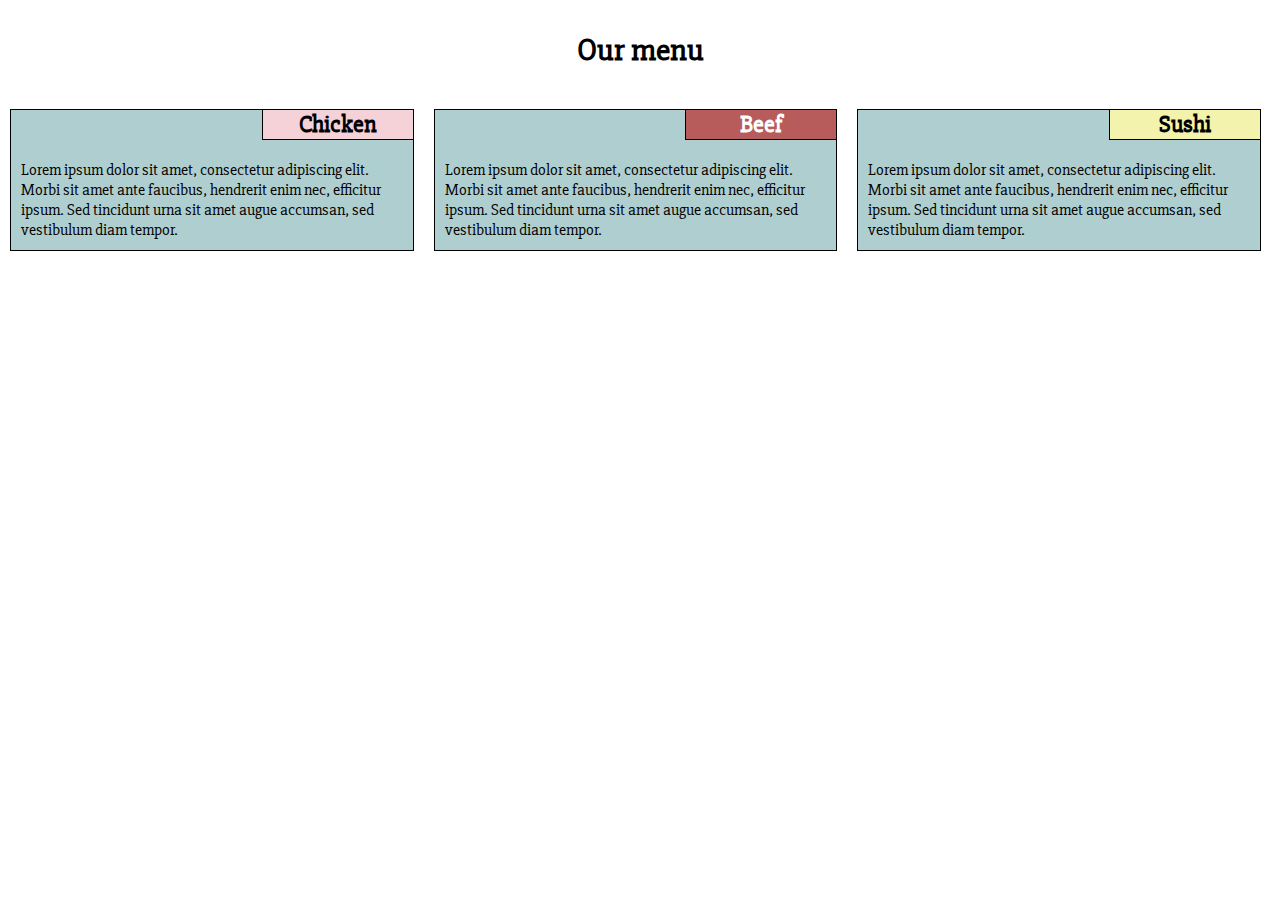
<file: module2-solution/index.html>
<!DOCTYPE html>
<html>
  <head>
    <title>Hello coursera</title>
    <link rel="stylesheet" href="./css/styles.css" />
    <link href="https://fonts.googleapis.com/css2?family=Slabo+27px&display=swap" rel="stylesheet">
  </head>
  <body>
    <div class="main-container">
      <h1 class="main-title">Our menu</h1>
      <section class="col-l-3 col-m-6">
        <h2 class="title title--pink float-right bg-pink">Chicken</h2>
        <p class="dummy-text">
          Lorem ipsum dolor sit amet, consectetur adipiscing elit. Morbi sit
          amet ante faucibus, hendrerit enim nec, efficitur ipsum. Sed tincidunt
          urna sit amet augue accumsan, sed vestibulum diam tempor.
        </p>
      </section>
      <section class="col-l-3 col-m-6">
        <h2 class="title title--red float-right bg-red">Beef</h2>
        <p class="dummy-text">
          Lorem ipsum dolor sit amet, consectetur adipiscing elit. Morbi sit
          amet ante faucibus, hendrerit enim nec, efficitur ipsum. Sed tincidunt
          urna sit amet augue accumsan, sed vestibulum diam tempor.
        </p>
      </section>
      <section class="col-l-3 col-m-12">
        <h2 class="title title--yellow float-right bg-yellow">Sushi</h2>
        <p class="dummy-text">
          Lorem ipsum dolor sit amet, consectetur adipiscing elit. Morbi sit
          amet ante faucibus, hendrerit enim nec, efficitur ipsum. Sed tincidunt
          urna sit amet augue accumsan, sed vestibulum diam tempor.
        </p>
      </section>
    </div>
  </body>
</html>
</file>
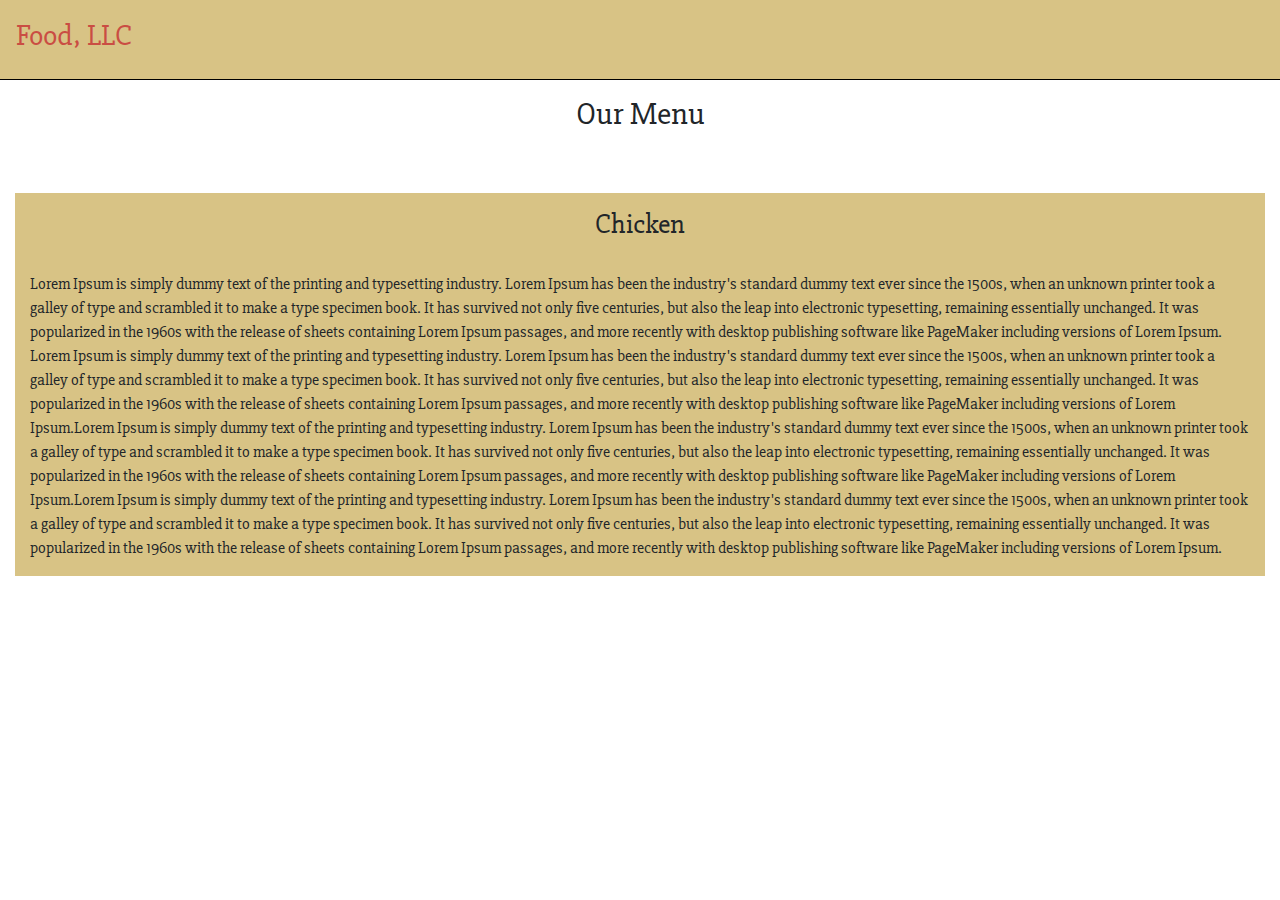
<file: module3-solution/index.html>
<!DOCTYPE html>

<head>
    <title>Module 3 solution</title>
    <link rel="stylesheet" href="./css/styles.css" />
    <link rel="stylesheet" href="./css/bootstrap.min.css" />
    <link href="https://fonts.googleapis.com/css2?family=Slabo+27px&display=swap" rel="stylesheet">
    <link href="https://fonts.googleapis.com/css2?family=Slabo+27px&display=swap" rel="stylesheet">
</head>

<body>
    <nav class="navbar navbar-expand-lg navbar-light">
        <h1 class="navbar-brand" href="#">Food, LLC</h1>
        <button id="navBtn" class="navbar-toggler" type="button" data-toggle="collapse" data-target="#navBarMobileView"
            aria-controls="navBarMobileView" aria-expanded="false" aria-label="Toggle navigation mobile view">
            <svg width="1em" height="1em" viewBox="0 0 16 16" class="bi bi-list" fill="currentColor" xmlns="http://www.w3.org/2000/svg">
                <path fill-rule="evenodd" d="M2.5 11.5A.5.5 0 0 1 3 11h10a.5.5 0 0 1 0 1H3a.5.5 0 0 1-.5-.5zm0-4A.5.5 0 0 1 3 7h10a.5.5 0 0 1 0 1H3a.5.5 0 0 1-.5-.5zm0-4A.5.5 0 0 1 3 3h10a.5.5 0 0 1 0 1H3a.5.5 0 0 1-.5-.5z"/>
              </svg>
        </button>

        <div class="visible-xs collapse navbar-collapse" id="navBarMobileView">
            <ul class="navbar-nav mr-auto">
                <li class="nav-item">
                    <a class="nav-link" href="#">Chicken</a>
                </li>
                <li class="nav-item">
                    <a class="nav-link" href="#">Beef</a>
                </li>
                <li class="nav-item dropdown">
                    <a class="nav-link" href="#">Sushi</a>
                </li>
            </ul>
        </div>
    </nav>
    <div class="container-fluid">
        <h2 class="title--center">Our Menu</h2>
        <div class="row">
            <div class="col-sm-12">
                <h3 class="title--center">Chicken</h3>
                <p>
                    Lorem Ipsum is simply dummy text of the printing and typesetting industry.
                    Lorem Ipsum has been the industry's standard dummy text ever since the 1500s, when an unknown
                    printer took a galley of type and scrambled it to make a type specimen book. It has survived not
                    only five centuries,
                    but also the leap into electronic typesetting, remaining essentially unchanged.
                    It was popularized in the 1960s with the release of sheets containing Lorem Ipsum passages,
                    and more recently with desktop publishing software like PageMaker including versions of Lorem Ipsum.
                    Lorem Ipsum is simply dummy text of the printing and typesetting industry.
                    Lorem Ipsum has been the industry's standard dummy text ever since the 1500s, when an unknown
                    printer took a galley of type and scrambled it to make a type specimen book. It has survived not
                    only five centuries,
                    but also the leap into electronic typesetting, remaining essentially unchanged.
                    It was popularized in the 1960s with the release of sheets containing Lorem Ipsum passages,
                    and more recently with desktop publishing software like PageMaker including versions of Lorem
                    Ipsum.Lorem Ipsum is simply dummy text of the printing and typesetting industry.
                    Lorem Ipsum has been the industry's standard dummy text ever since the 1500s, when an unknown
                    printer took a galley of type and scrambled it to make a type specimen book. It has survived not
                    only five centuries,
                    but also the leap into electronic typesetting, remaining essentially unchanged.
                    It was popularized in the 1960s with the release of sheets containing Lorem Ipsum passages,
                    and more recently with desktop publishing software like PageMaker including versions of Lorem
                    Ipsum.Lorem Ipsum is simply dummy text of the printing and typesetting industry.
                    Lorem Ipsum has been the industry's standard dummy text ever since the 1500s, when an unknown
                    printer took a galley of type and scrambled it to make a type specimen book. It has survived not
                    only five centuries,
                    but also the leap into electronic typesetting, remaining essentially unchanged.
                    It was popularized in the 1960s with the release of sheets containing Lorem Ipsum passages,
                    and more recently with desktop publishing software like PageMaker including versions of Lorem Ipsum.
                </p>
            </div>
        </div>
    </div>
    <script src="js/jquery.min.js"></script>
    <script src="js/bootstrap.min.js"></script>
</body>

</html>
</file>
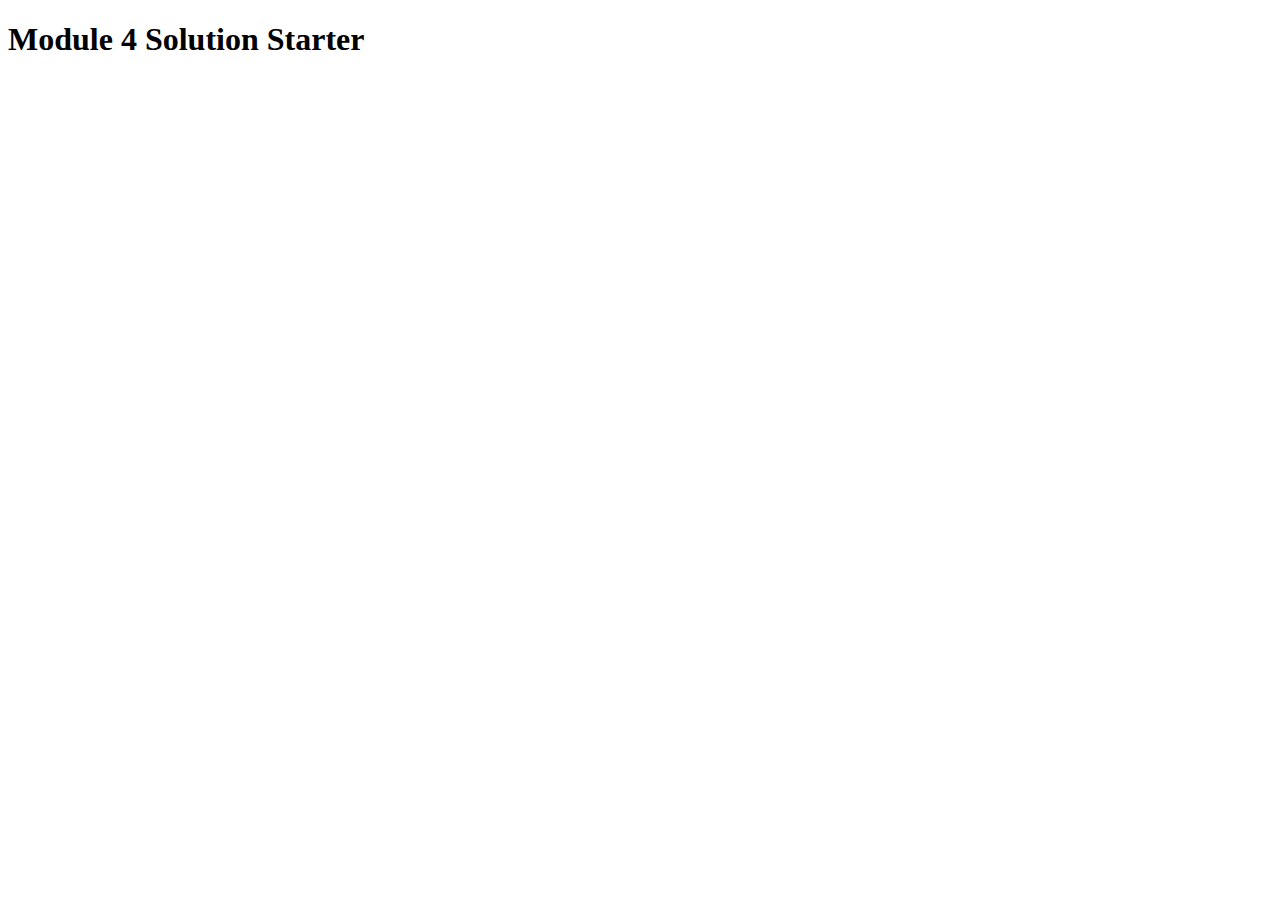
<file: module4-solution/easier/index.html>
<!DOCTYPE html>
<html>

<head>
  <meta charset="utf-8">
  <title>Module 4 Solution Starter</title>
</head>

<body>
  <h1>Module 4 Solution Starter</h1>
  <script src="SpeakHello.js"></script>
  <script src="SpeakGoodBye.js"></script>
  <script src="script.js"></script>
</body>

</html>
</file>
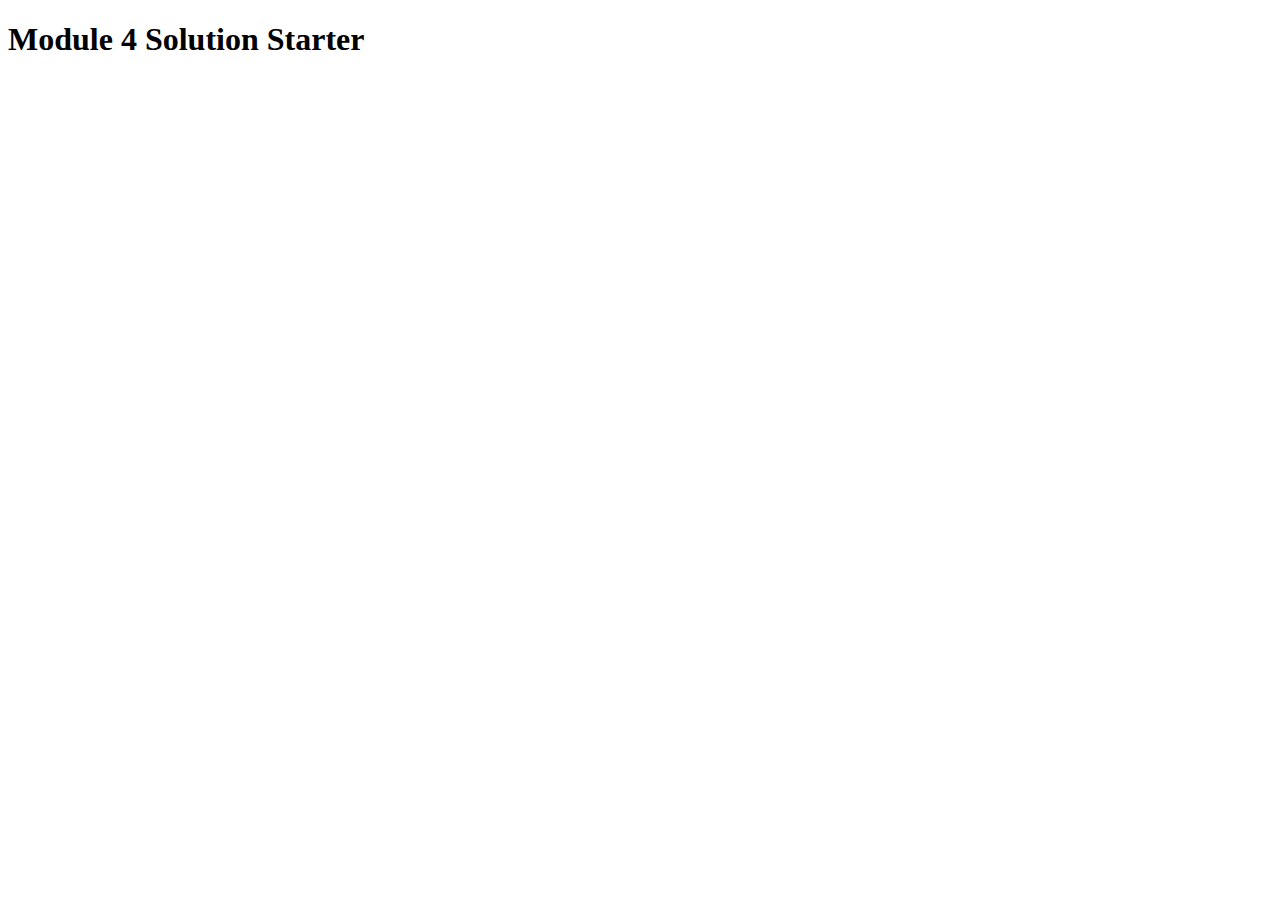
<file: module4-solution/harder/index.html>
<!DOCTYPE html>
<html>
<head>
  <meta charset="utf-8">
  <title>Module 4 Solution Starter</title>
  <script>
    var names = []; // DO NOT REMOVE
  </script>
  <script src="SpeakHello.js"></script>
  <script src="SpeakGoodBye.js"></script>
  <script src="script.js"></script>
</head>
<body>
  <h1>Module 4 Solution Starter</h1>
</body>
</html>
</file>
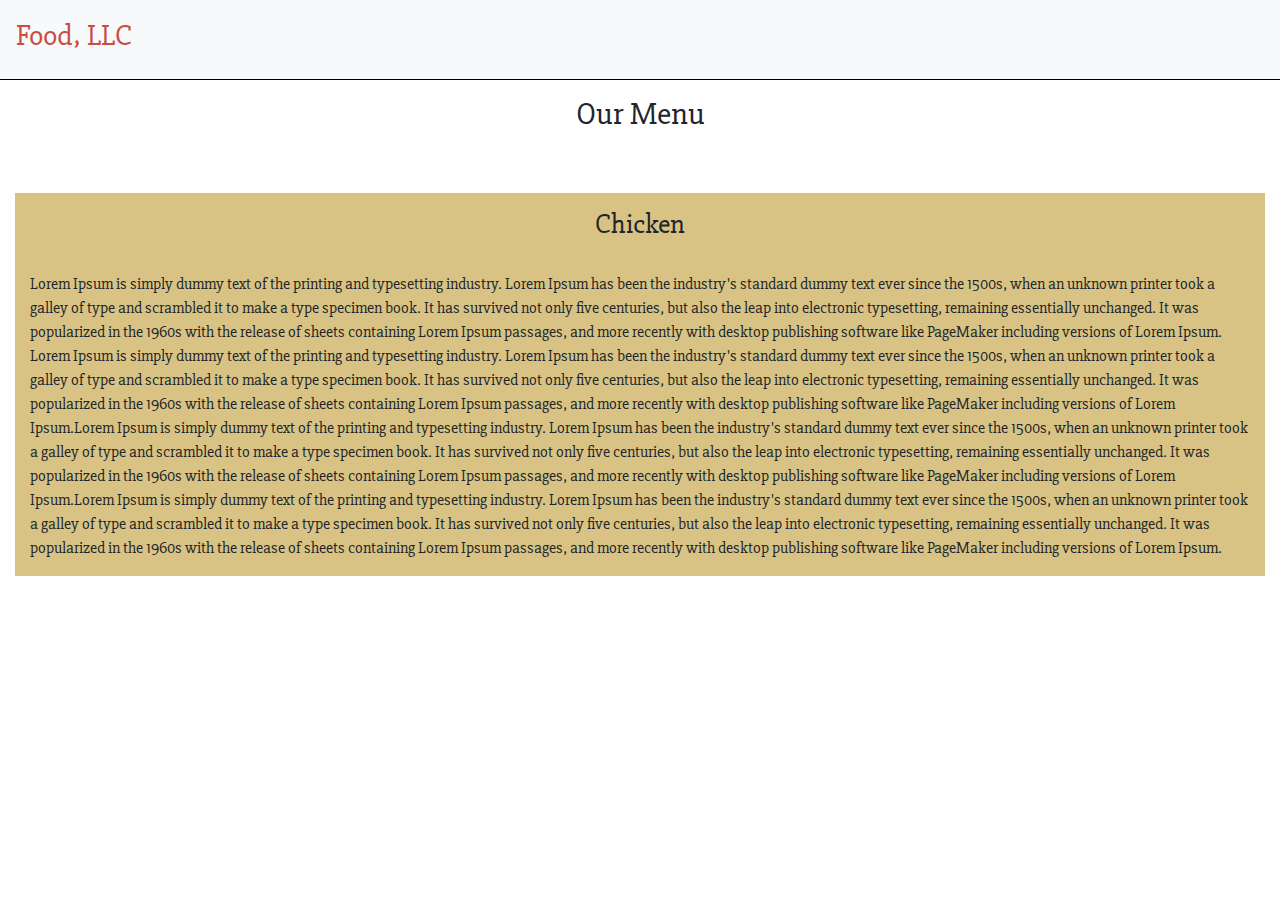
<file: module3-solution/inbox.html>
<!DOCTYPE html>
<html>

<head>
    <title>Module 3 solution</title>
    <link rel="stylesheet" href="./css/styles.css" />
    <link rel="stylesheet" href="./css/bootstrap.min.css" />
    <link href="https://fonts.googleapis.com/css2?family=Slabo+27px&display=swap" rel="stylesheet">
</head>

<body>
    <nav class="navbar navbar-expand-lg navbar-light bg-light">
        <h1 class="navbar-brand" href="#">Food, LLC</h1>
        <button class="navbar-toggler" type="button" data-toggle="collapse" data-target="#navBarMobileView"
            aria-controls="navBarMobileView" aria-expanded="false" aria-label="Toggle navigation mobile view">
            <span class="navbar-toggler-icon"></span>
        </button>

        <div class="visible-xs collapse navbar-collapse" id="navBarMobileView">
            <ul class="navbar-nav mr-auto">
                <li class="nav-item">
                    <a class="nav-link" href="#">Chicken</a>
                </li>
                <li class="nav-item">
                    <a class="nav-link" href="#">Beef</a>
                </li>
                <li class="nav-item dropdown">
                    <a class="nav-link" href="#">Sushi</a>
                </li>
            </ul>
        </div>
    </nav>
    <div class="container-fluid">
        <h2 class="title--center">Our Menu</h2>
        <div class="row">
            <div class="col-sm-12">
                <h3 class="title--center">Chicken</h3>
                <p>
                    Lorem Ipsum is simply dummy text of the printing and typesetting industry. 
                    Lorem Ipsum has been the industry's standard dummy text ever since the 1500s, when an unknown 
                    printer took a galley of type and scrambled it to make a type specimen book. It has survived not only five centuries, 
                    but also the leap into electronic typesetting, remaining essentially unchanged. 
                    It was popularized in the 1960s with the release of sheets containing Lorem Ipsum passages, 
                    and more recently with desktop publishing software like PageMaker including versions of Lorem Ipsum.
                    Lorem Ipsum is simply dummy text of the printing and typesetting industry. 
                    Lorem Ipsum has been the industry's standard dummy text ever since the 1500s, when an unknown 
                    printer took a galley of type and scrambled it to make a type specimen book. It has survived not only five centuries, 
                    but also the leap into electronic typesetting, remaining essentially unchanged. 
                    It was popularized in the 1960s with the release of sheets containing Lorem Ipsum passages, 
                    and more recently with desktop publishing software like PageMaker including versions of Lorem Ipsum.Lorem Ipsum is simply dummy text of the printing and typesetting industry. 
                    Lorem Ipsum has been the industry's standard dummy text ever since the 1500s, when an unknown 
                    printer took a galley of type and scrambled it to make a type specimen book. It has survived not only five centuries, 
                    but also the leap into electronic typesetting, remaining essentially unchanged. 
                    It was popularized in the 1960s with the release of sheets containing Lorem Ipsum passages, 
                    and more recently with desktop publishing software like PageMaker including versions of Lorem Ipsum.Lorem Ipsum is simply dummy text of the printing and typesetting industry. 
                    Lorem Ipsum has been the industry's standard dummy text ever since the 1500s, when an unknown 
                    printer took a galley of type and scrambled it to make a type specimen book. It has survived not only five centuries, 
                    but also the leap into electronic typesetting, remaining essentially unchanged. 
                    It was popularized in the 1960s with the release of sheets containing Lorem Ipsum passages, 
                    and more recently with desktop publishing software like PageMaker including versions of Lorem Ipsum.
                </p>
            </div>
        </div>
    </div>
    <script src="js/jquery.min.js"></script>
    <script src="js/bootstrap.min.js"></script>
</body>

</html>
</file>
<file: module2-solution/css/styles.css>
* {
  margin: 0;
  padding: 0;
  font-family: "Slabo 27px", serif;
}

.main-container {
  box-sizing: content-box;
  overflow: auto;
  width: 100%;
}

.title-container {
  position: relative;
}

.main-title {
  padding: 30px 0;
  text-align: center;
}

.title {
  border-bottom: 1px solid black;
  border-left: 1px solid black;
  position: absolute;
  right: 0;
  text-align: center;
  width: 150px;
}

.title--red {
  background-color: rgb(184, 91, 91);
  color: white;
}

.title--pink {
  background-color: rgb(244, 210, 216);
}

.title--yellow {
  background-color: rgb(244, 243, 174);
}

section {
  background-color: rgb(175, 206, 207);
  border: 1px solid black;
  float: left;
  margin: 10px;
  position: relative;
}

.dummy-text {
  padding: 50px 10px 10px;
}

@media screen and (min-width: 992px) {
  .col-l-3 {
    box-sizing: border-box;
    margin: 10px;
    width: calc(33.33% - 23px);
  }
}

@media screen and (min-width: 768px) and (max-width: 991px) {
  .col-m-6 {
    max-width: 100%;
    width: calc(50% - 24px);
  }

  .col-m-12 {
    width: calc(100% - 22px);
  }
}
</file>
<file: module3-solution/css/styles.css>
* {
  font-family: "Slabo 27px", serif;
  font-size: 16px;
}
.navbar {
  border-bottom: 1px solid black;
  background-color: #d8c385;
}
.navbar-light .navbar-brand {
  font-size: 30px;
}
.container-fluid .row {
  margin-left: 0;
  margin-right: 0;
  background-color: #d8c385;
}
.title--center {
  text-align: center;
}
h1.navbar-brand {
  color: #ca4d43 !important;
}
h2.title--center {
  margin: 15px auto 60px;
}
h3.title--center {
  margin: 15px auto 30px;
}
.navbar-collapse {
  margin: 0 -25px -9px;
  background-color: #eae7dc;
}

@media (min-width: 992px) {
  #navBarMobileView {
    display: none !important;
  }
}

@media (max-width: 991px) {
  * {
    font-size: 1.5rem;
  }
  .navbar-light .navbar-brand {
    font-size: 2.25rem;
  }
  .navbar-nav {
    text-align: center;
  }
  .nav-item {
    border-bottom: 1px solid silver;
  }
  .container-fluid .row {
    margin-left: 10%;
    margin-right: 10%;
  }
  .navbar-light .navbar-toggler[aria-expanded="true"] {
    border-color: white;
  }
  button[aria-expanded="true"] path {
    color: white;
  }
  .navbar-light .navbar-toggler[aria-expanded="false"] {
    border-color: #ca4d43;
  }
  button[aria-expanded="false"] path {
    color: #ca4d43;
  }
  svg {
    width: 50px;
    height: 50px;
  }
}
</file>
